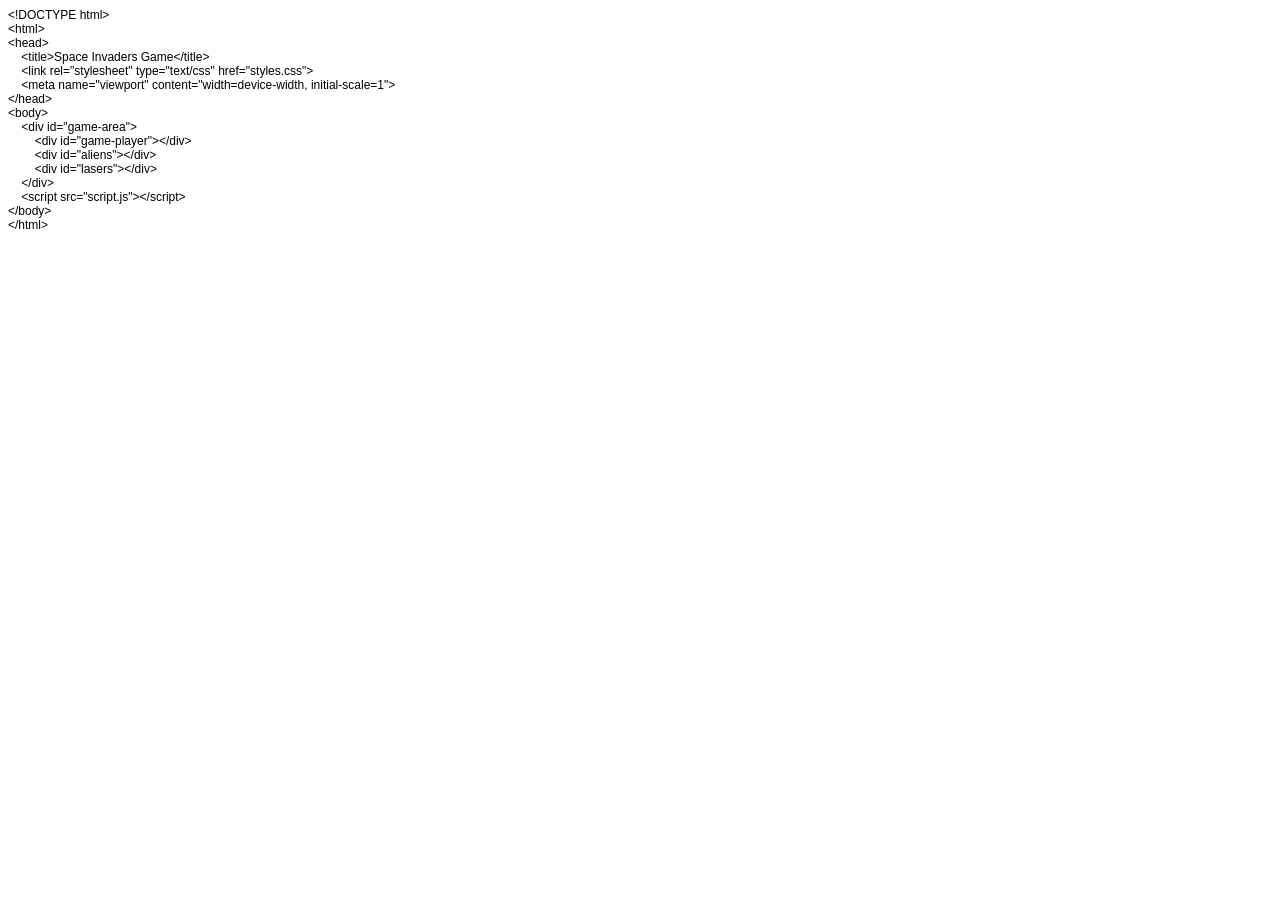
<file: index.html>
<!DOCTYPE html PUBLIC "-//W3C//DTD HTML 4.01//EN" "http://www.w3.org/TR/html4/strict.dtd">
<html>
<head>
  <meta http-equiv="Content-Type" content="text/html; charset=utf-8">
  <meta http-equiv="Content-Style-Type" content="text/css">
  <title></title>
  <meta name="Generator" content="Cocoa HTML Writer">
  <meta name="CocoaVersion" content="2299.6">
  <style type="text/css">
    p.p1 {margin: 0.0px 0.0px 0.0px 0.0px; font: 12.0px Helvetica}
  </style>
</head>
<body>

<p class="p1">&lt;!DOCTYPE html&gt;</p>
<p class="p1">&lt;html&gt;</p>
<p class="p1">&lt;head&gt;</p>
<p class="p1"><span class="Apple-converted-space">    </span>&lt;title&gt;Space Invaders Game&lt;/title&gt;</p>
<p class="p1"><span class="Apple-converted-space">    </span>&lt;link rel="stylesheet" type="text/css" href="styles.css"&gt;</p>
<p class="p1"><span class="Apple-converted-space">    </span>&lt;meta name="viewport" content="width=device-width, initial-scale=1"&gt;</p>
<p class="p1">&lt;/head&gt;</p>
<p class="p1">&lt;body&gt;</p>
<p class="p1"><span class="Apple-converted-space">    </span>&lt;div id="game-area"&gt;</p>
<p class="p1"><span class="Apple-converted-space">        </span>&lt;div id="game-player"&gt;&lt;/div&gt;</p>
<p class="p1"><span class="Apple-converted-space">        </span>&lt;div id="aliens"&gt;&lt;/div&gt;</p>
<p class="p1"><span class="Apple-converted-space">        </span>&lt;div id="lasers"&gt;&lt;/div&gt;</p>
<p class="p1"><span class="Apple-converted-space">    </span>&lt;/div&gt;</p>
<p class="p1"><span class="Apple-converted-space">    </span>&lt;script src="script.js"&gt;&lt;/script&gt;</p>
<p class="p1">&lt;/body&gt;</p>
<p class="p1">&lt;/html&gt;</p>
</body>
</html>
</file>
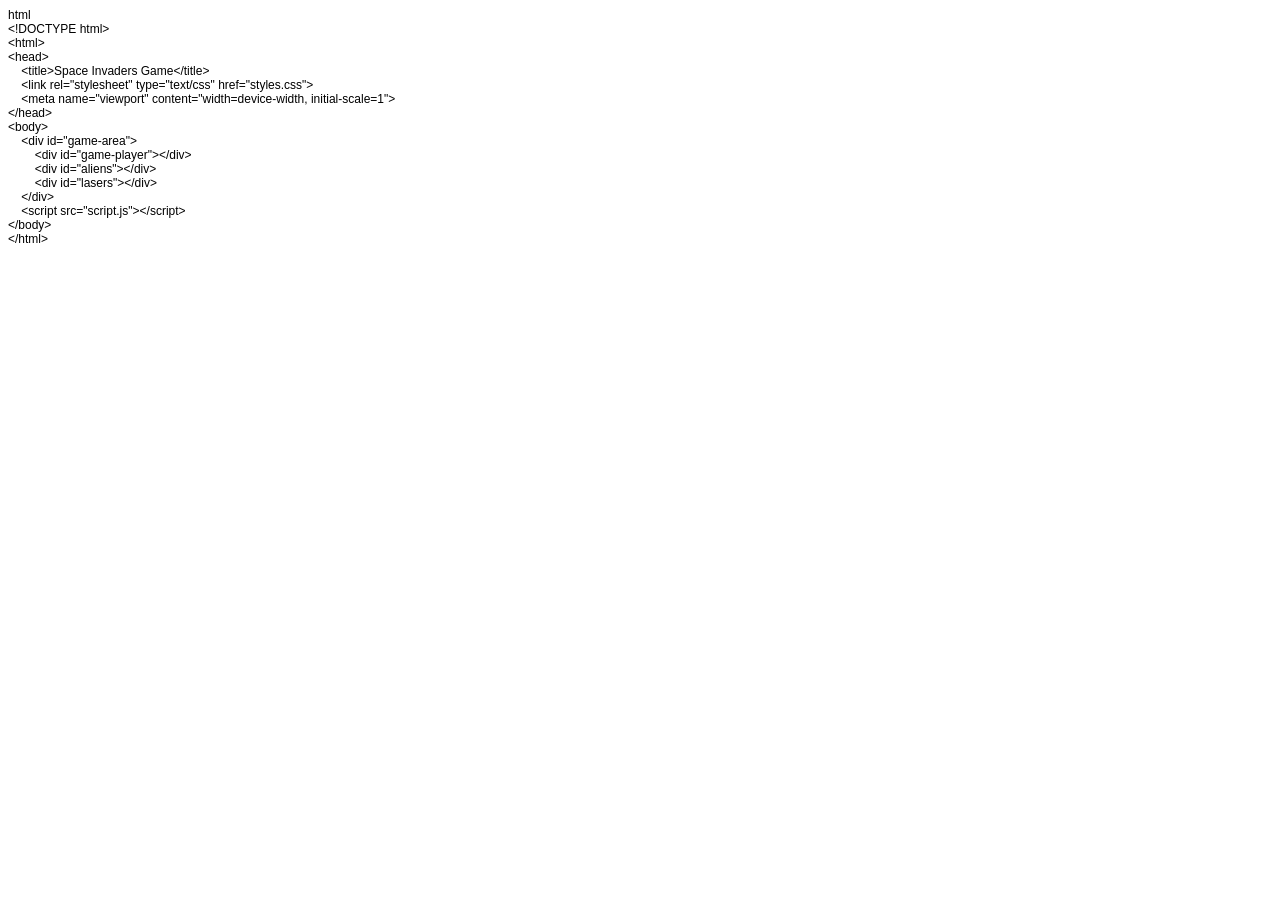
<file: space_invaders.html>
<!DOCTYPE html PUBLIC "-//W3C//DTD HTML 4.01//EN" "http://www.w3.org/TR/html4/strict.dtd">
<html>
<head>
  <meta http-equiv="Content-Type" content="text/html; charset=utf-8">
  <meta http-equiv="Content-Style-Type" content="text/css">
  <title></title>
  <meta name="Generator" content="Cocoa HTML Writer">
  <meta name="CocoaVersion" content="2299.6">
  <style type="text/css">
    p.p1 {margin: 0.0px 0.0px 0.0px 0.0px; font: 12.0px Helvetica}
  </style>
</head>
<body>
<p class="p1">html</p>
<p class="p1">&lt;!DOCTYPE html&gt;</p>
<p class="p1">&lt;html&gt;</p>
<p class="p1">&lt;head&gt;</p>
<p class="p1"><span class="Apple-converted-space">    </span>&lt;title&gt;Space Invaders Game&lt;/title&gt;</p>
<p class="p1"><span class="Apple-converted-space">    </span>&lt;link rel="stylesheet" type="text/css" href="styles.css"&gt;</p>
<p class="p1"><span class="Apple-converted-space">    </span>&lt;meta name="viewport" content="width=device-width, initial-scale=1"&gt;</p>
<p class="p1">&lt;/head&gt;</p>
<p class="p1">&lt;body&gt;</p>
<p class="p1"><span class="Apple-converted-space">    </span>&lt;div id="game-area"&gt;</p>
<p class="p1"><span class="Apple-converted-space">        </span>&lt;div id="game-player"&gt;&lt;/div&gt;</p>
<p class="p1"><span class="Apple-converted-space">        </span>&lt;div id="aliens"&gt;&lt;/div&gt;</p>
<p class="p1"><span class="Apple-converted-space">        </span>&lt;div id="lasers"&gt;&lt;/div&gt;</p>
<p class="p1"><span class="Apple-converted-space">    </span>&lt;/div&gt;</p>
<p class="p1"><span class="Apple-converted-space">    </span>&lt;script src="script.js"&gt;&lt;/script&gt;</p>
<p class="p1">&lt;/body&gt;</p>
<p class="p1">&lt;/html&gt;</p>
</body>
</html>
</file>
